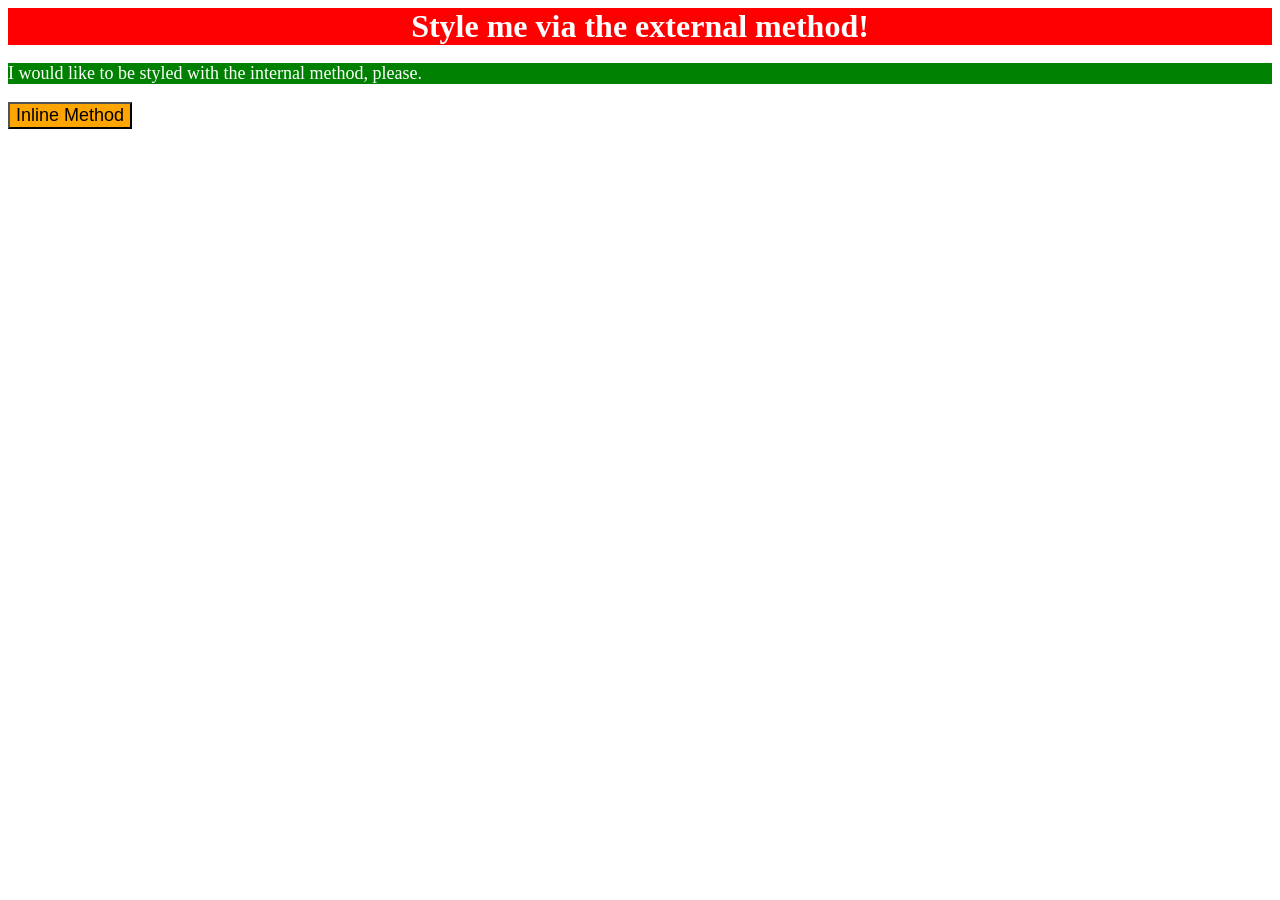
<file: foundations/intro-to-css/01-css-methods/index.html>
<!DOCTYPE html>
<html lang="en">
  <head>
    <link rel="stylesheet" href="styles.css">
    <style>
      p {
        background-color: green;
        color: white;
        font-size: 18px;
      }
    </style>
    <meta charset="UTF-8">
    <meta http-equiv="X-UA-Compatible" content="IE=edge">
    <meta name="viewport" content="width=device-width, initial-scale=1.0">
    <title>Methods for Adding CSS</title>
  </head>
  <body>
    <div>Style me via the external method!</div>
    <p>I would like to be styled with the internal method, please.</p>
    <button style="background-color: orange; font-size: 18px";>Inline Method</button>
  </body>
</html>
</file>
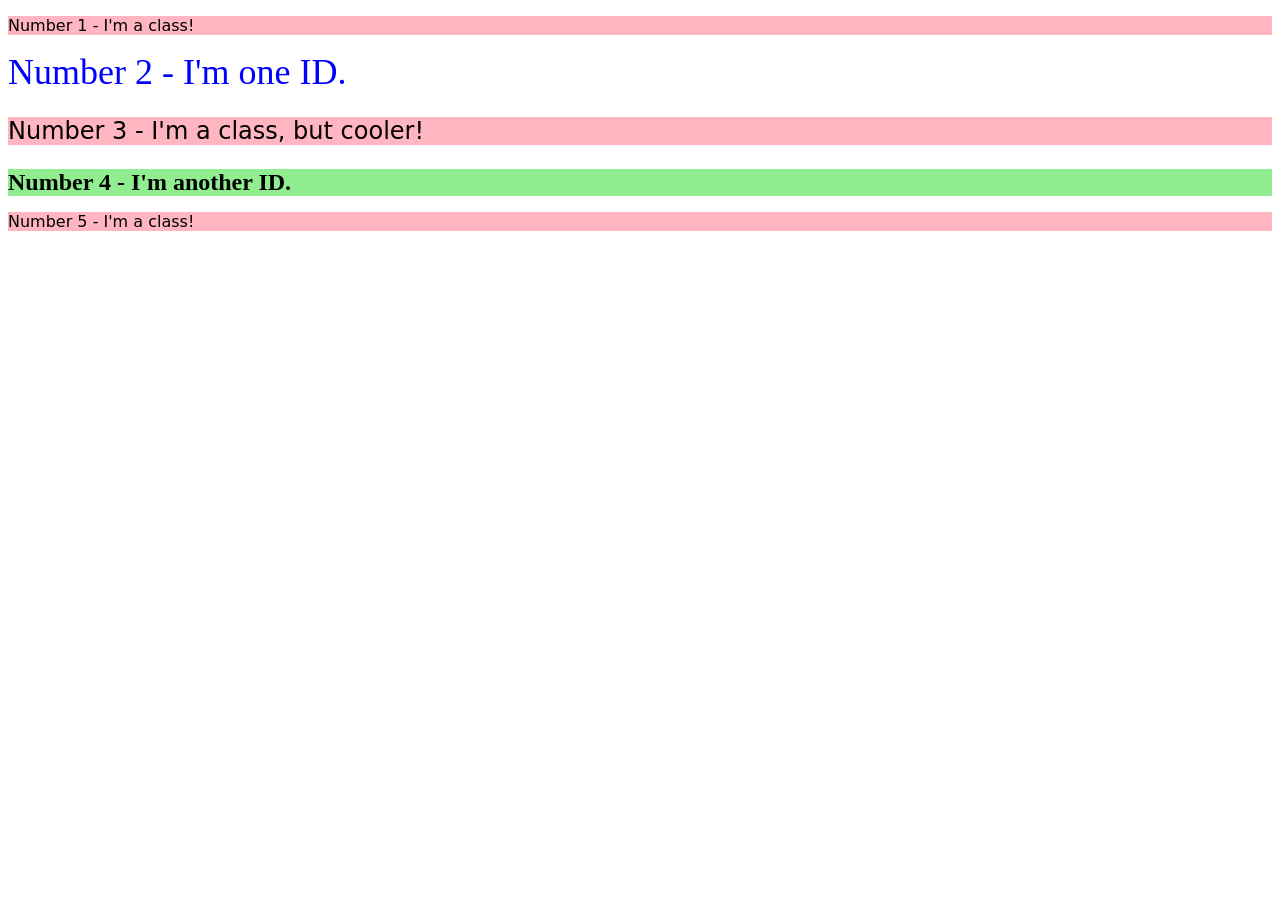
<file: foundations/intro-to-css/02-class-id-selectors/index.html>
<!DOCTYPE html>
<html lang="en">
  <head>
    <meta charset="UTF-8">
    <meta http-equiv="X-UA-Compatible" content="IE=edge">
    <meta name="viewport" content="width=device-width, initial-scale=1.0">
    <title>Class and ID Selectors</title>
    <link rel="stylesheet" href="style.css">
  </head>
  <body>
    <p class="odd">Number 1 - I'm a class!</p>
    <div id = "two">Number 2 - I'm one ID.</div>
    <p class="odd three">Number 3 - I'm a class, but cooler!</p>
    <div id="four">Number 4 - I'm another ID.</div>
    <p class="odd">Number 5 - I'm a class!</p>
  </body>
</html>
</file>
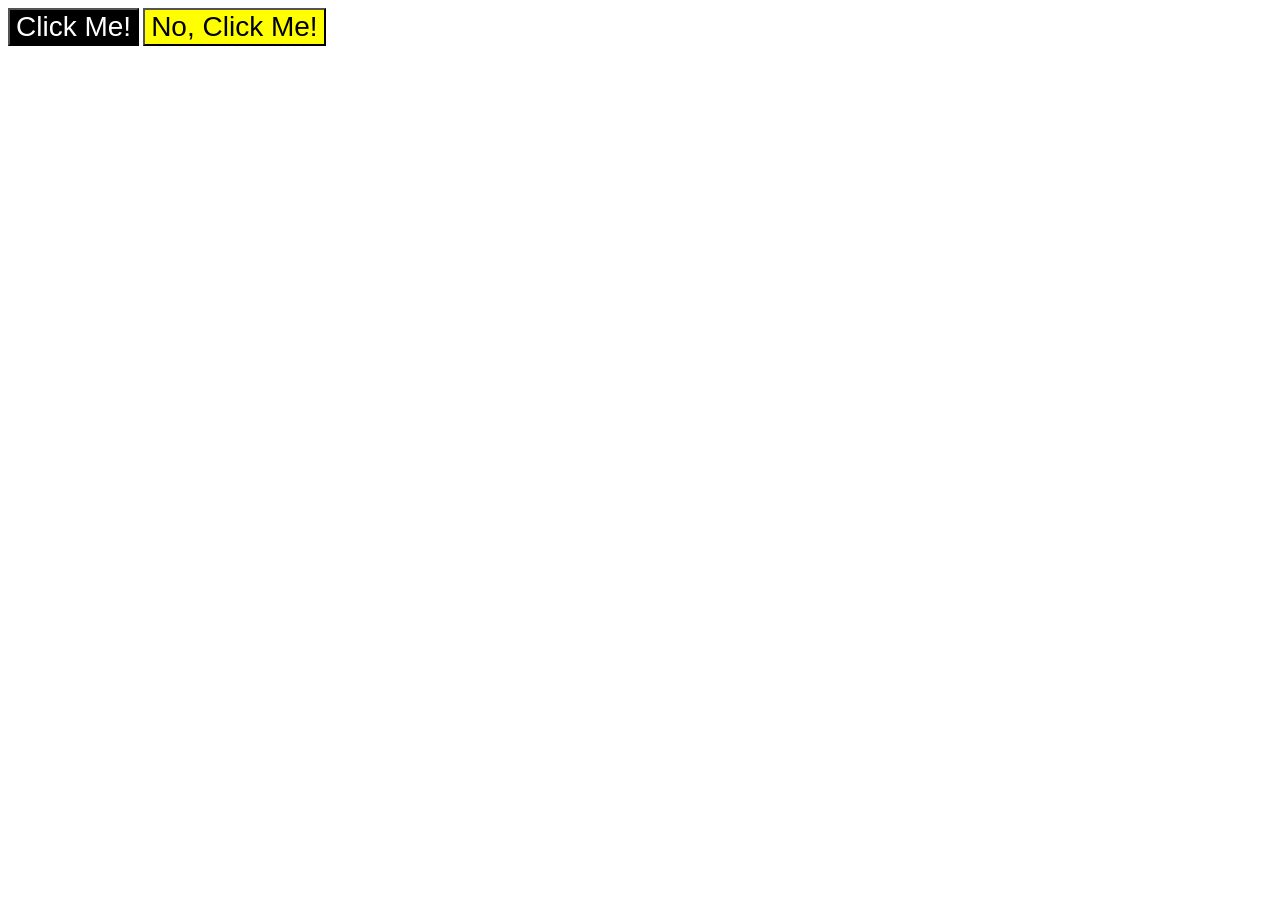
<file: foundations/intro-to-css/03-grouping-selectors/index.html>
<!DOCTYPE html>
<html lang="en">
  <head>
    <meta charset="UTF-8">
    <meta http-equiv="X-UA-Compatible" content="IE=edge">
    <meta name="viewport" content="width=device-width, initial-scale=1.0">
    <title>Grouping Selectors</title>
    <link rel="stylesheet" href="style.css">
  </head>
  <body>
    <button class="both one">Click Me!</button>
    <button class="both two">No, Click Me!</button>
  </body>
</html>
</file>
<file: foundations/intro-to-css/01-css-methods/styles.css>
div {
  background-color: red;
  color: white;
  font-size: 32px;
  text-align: center;
  font-weight:bold;
}
</file>
<file: foundations/intro-to-css/02-class-id-selectors/style.css>
/* Add CSS Styling */
.odd {
  background-color: lightpink;
  font-family: Verdana, "DejaVu Sans", sans-serif;
}

#two {
  color: blue;
  font-size: 36px;
}

.three, #four {
  font-size: 24px;

}

#four {
  background-color: lightgreen;
  font-weight: bold;
}
</file>
<file: foundations/intro-to-css/03-grouping-selectors/style.css>
/* Add CSS Styling */

.both {
  font-size: 28px;
  font-family: Helvetica, "Times New Roman", sans-serif;
}

.one {
  background-color: black;
  color: white;
}

.two {
  background-color: yellow;
}
</file>
